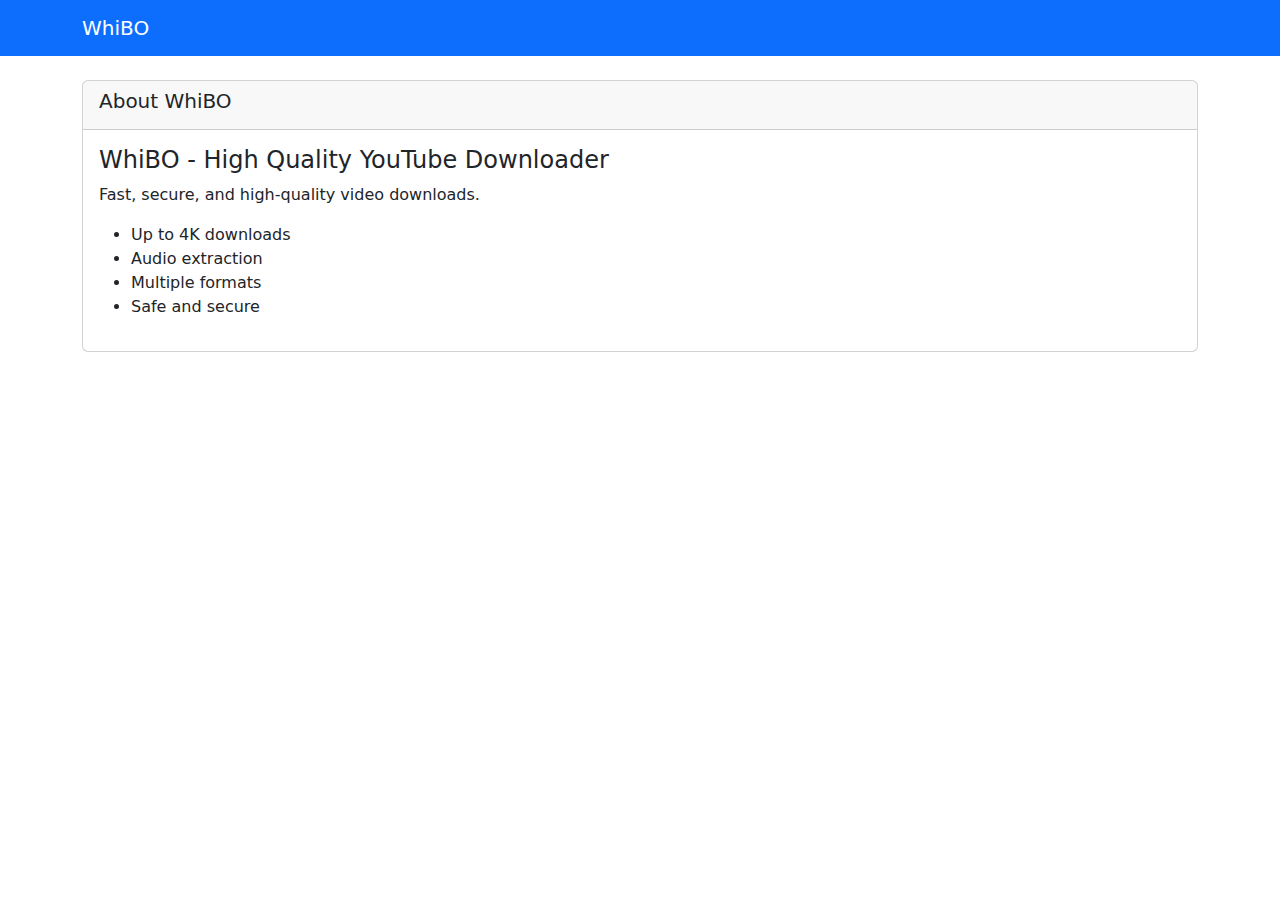
<file: templates/about.html>
<!DOCTYPE html>
<html lang="en">
<head>
    <meta charset="UTF-8">
    <meta name="viewport" content="width=device-width, initial-scale=1.0">
    <title>About - WhiBO</title>
    <link href="https://cdn.jsdelivr.net/npm/bootstrap@5.1.3/dist/css/bootstrap.min.css" rel="stylesheet">
</head>
<body>
    <nav class="navbar navbar-expand-lg navbar-dark bg-primary">
        <div class="container">
            <a class="navbar-brand" href="{{ url_for('index') }}">WhiBO</a>
        </div>
    </nav>

    <div class="container mt-4">
        <div class="card">
            <div class="card-header">
                <h5>About WhiBO</h5>
            </div>
            <div class="card-body">
                <h4>WhiBO - High Quality YouTube Downloader</h4>
                <p>Fast, secure, and high-quality video downloads.</p>
                <ul>
                    <li>Up to 4K downloads</li>
                    <li>Audio extraction</li>
                    <li>Multiple formats</li>
                    <li>Safe and secure</li>
                </ul>
            </div>
        </div>
    </div>
</body>
</html>
</file>
